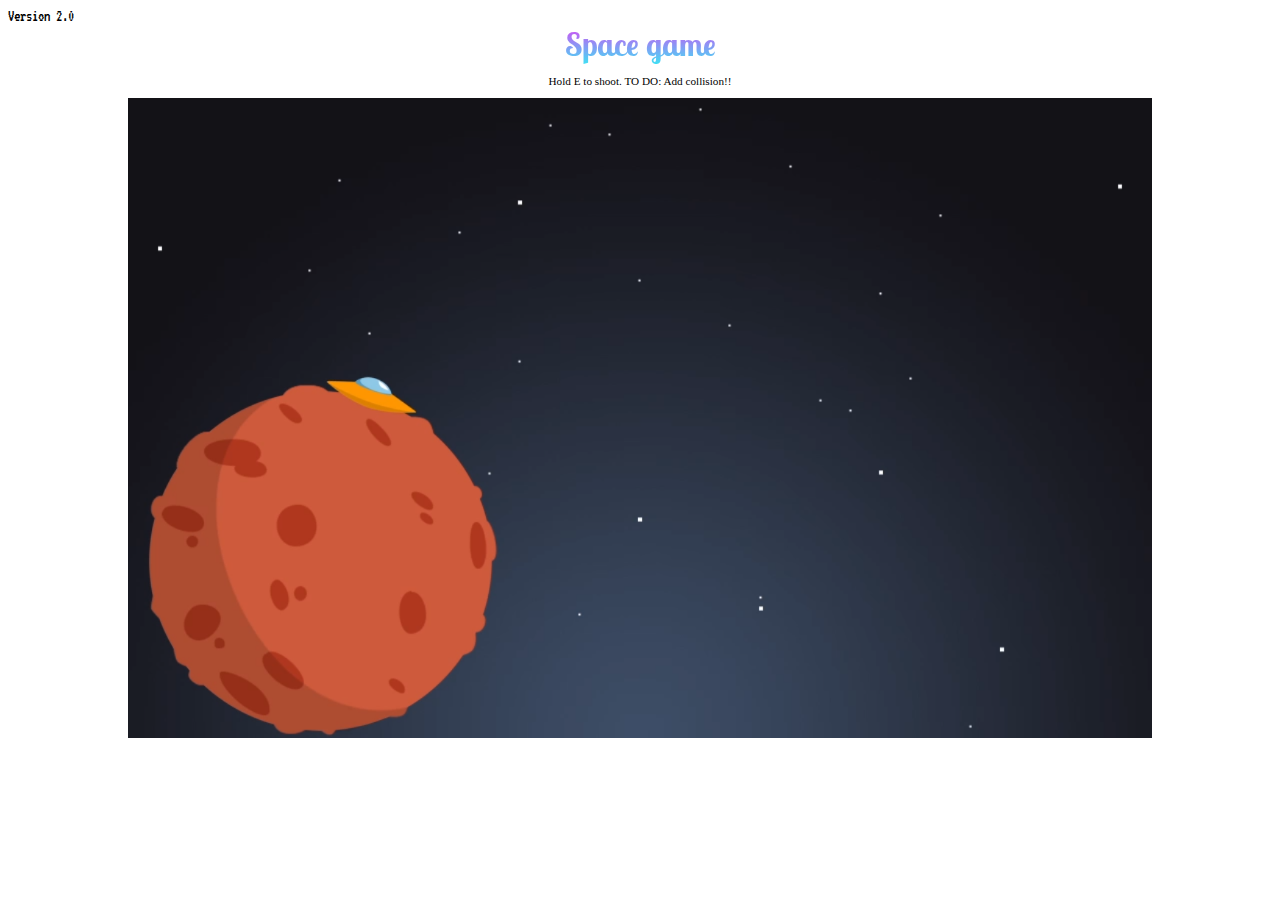
<file: index.html>
<!DOCTYPE html>
<html>
<head>
	<title>Space game</title>
	<meta charset="utf-8">
	<link rel="stylesheet" type="text/css" href="style.css">

	<!-- Additional fonts -->
	<link href="https://fonts.googleapis.com/css?family=Lobster+Two" rel="stylesheet">
	<link href="https://fonts.googleapis.com/css?family=VT323" rel="stylesheet">
</head>
<body>

    <video  style="display:none;" id="video" src="./video/animation2.mp4" controls="false"></video>
    <audio id="laserAudio">
    <source src="./sounds/beam.wav" type="audio/wav">
    </audio>




	<div style="font-family: VT323;">Version 2.0</div>
	<img id="character" style="display:none;" src="./img/spaceship_1.png">
	<img id="asteroid" style="display:none;" src="./img/asteroid_1.png">

	<h3 id="name">Space game</h3>
	<p id="expl">Hold E to shoot. TO DO: Add collision!! </p>

	<div class="container">
	    <div class="canvas-container">
	    	<canvas id="main"      width="1024" height="640"></canvas>
	      <canvas id="terrain"     width="1024" height="640"></canvas>
	      <canvas id="player"      width="1024" height="640"></canvas>
	      <canvas id="env" 			width="1024" height="640"></canvas>
	      <canvas id="hud" 		   width="1024" height="640"></canvas>
	      <canvas id="projectiles" width="1024" height="640"></canvas>
	    </div>
	</div>

<!-- JS Scripts -->
	<script type="text/javascript" src="./js/terrain.js" ></script>
	<script type="text/javascript" src="./js/player.js"  ></script>
	<script type="text/javascript" src="./js/environment.js"></script>
	<script type="text/javascript" src="./js/lazer.js"></script>
	<script type="text/javascript" src="./js/main.js"></script>
	<script type="text/javascript" src="./js/collision.js"></script>
</body>
</html>
</file>
<file: style.css>
#name{
	font-family: 'Lobster Two', cursive;
	text-align: center;
	background: -webkit-linear-gradient(#df42f4, #41dff4);
	-webkit-background-clip: text;
  	-webkit-text-fill-color: transparent;
  	font-size: 2em;
		margin-top: 0;
		margin-bottom: 0;
}

#expl{
	text-align: center;
	font-size: 0.7em;
}

.container {
display: block;
width: 100%;
margin-left: auto;
margin-right: auto;
}

.canvas-container {
  position: relative;
  max-width: 1024px;
  min-width: 320px;
  margin: 0 auto;
}

#terrain {
  width: 100%;
  height: auto;
  background: radial-gradient(ellipse at bottom, #3a516b 0%, #090a0f 100%);
  z-index: 0;
}

#player {
  width: 100%;
  height: auto;
  position: absolute;
  top: 0;
  left: 0;
  z-index: 1;
}

#env {
  width: 100%;
  height: auto;
  position: absolute;
  top: 0;
  left: 0;
  z-index: 2;
}

#hud {
  width: 100%;
  height: auto;
  position: absolute;
  top: 0;
  left: 0;
  z-index: 3;
}

#projectiles {
  width: 100%;
  height: auto;
  position: absolute;
  top: 0;
  left: 0;
  z-index: 0;
}
#main {
  width: 100%;
  height: auto;
  position: absolute;
  top: 0;
  left: 0;
  z-index: 4;
}
@font-face {
    font-family: 'VT323';
    src: url('https://fonts.googleapis.com/css?family=VT323');
}
</file>
